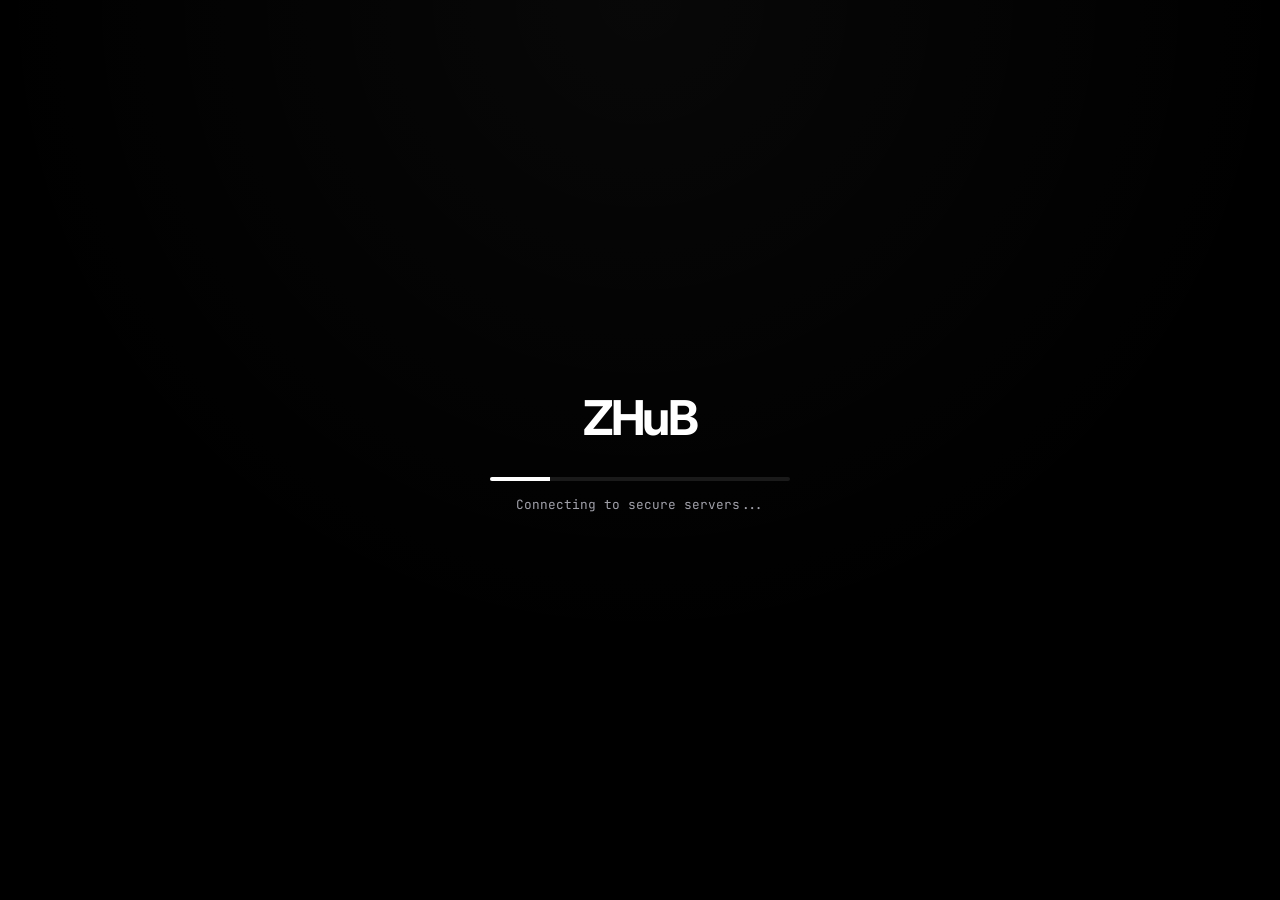
<file: index.html>
<!DOCTYPE html>
<html lang="en">
<head>
    <meta charset="UTF-8">
    <meta name="viewport" content="width=device-width, initial-scale=1.0">
    <title>ZHuB Panel</title>
    <!-- SEO & Indexing Meta Tags -->
    <meta name="description" content="ZHuB - The premium universal script execution environment and Roblox exploit hub. 100% undetected, secure, and crash-free.">
    <meta name="keywords" content="ZHuB, ZHuB script, ZHuB hub, roblox exploit, universal script, roblox script hub, undetected exploit, solara executor, game security bypass">
    <meta name="robots" content="index, follow">
    <meta name="author" content="ZHuB">
    <link rel="canonical" href="https://emrejurod-png.github.io/ZHuB/">

    <!-- Discord & Social Embed (Open Graph) -->
    <meta property="og:title" content="ZHuB — Script Hub">
    <meta property="og:description" content="Premium Universal Execution Environment.">
    <meta property="og:type" content="website">
    <meta property="og:url" content="https://emrejurod-png.github.io/ZHuB/">
    <meta name="theme-color" content="#ffffff">
    <link rel="stylesheet" href="style.css">
    <link rel="preconnect" href="https://fonts.googleapis.com">
    <link rel="preconnect" href="https://fonts.gstatic.com" crossorigin>
    <link href="https://fonts.googleapis.com/css2?family=Inter:wght@400;500;600;700&family=JetBrains+Mono:wght@400&display=swap" rel="stylesheet">
</head>
<body>
    <div class="mesh-bg"></div>

    <!-- BOOT / LOADER SCREEN -->
    <div id="boot-screen" class="boot-container">
        <div class="boot-logo">ZHuB</div>
        <div class="loading-bar-container">
            <div class="loading-bar" id="loadingBar"></div>
        </div>
        <div class="loading-text" id="loadingText">Initializing secure connection...</div>
    </div>

    <!-- MAIN HUB UI -->
    <div id="main-app" class="main-app hidden">
        <div class="app-window">
            
            <!-- Sidebar -->
            <aside class="sidebar">
                <div class="sidebar-header">
                    <div class="logo">ZHuB</div>
                    <span class="version">v4.0 Alpha</span>
                </div>
                
                <nav class="sidebar-nav">
                    <div class="nav-category">Modules</div>
                    
                    <button class="nav-item active" onclick="switchTab('universal')">
                        <svg width="18" height="18" viewBox="0 0 24 24" fill="none" stroke="currentColor" stroke-width="2"><rect x="3" y="3" width="18" height="18" rx="2" ry="2"></rect><line x1="9" y1="3" x2="9" y2="21"></line></svg>
                        Update Notice
                    </button>
                    
                    <button class="nav-item" onclick="switchTab('misc')">
                        <svg width="18" height="18" viewBox="0 0 24 24" fill="none" stroke="currentColor" stroke-width="2"><circle cx="12" cy="12" r="10"></circle><polygon points="16.24 7.76 14.12 14.12 7.76 16.24 9.88 9.88 16.24 7.76"></polygon></svg>
                        Misc & Info
                    </button>

                    <div class="nav-category" style="margin-top: 20px;">Store</div>
                    <button class="nav-item" onclick="switchTab('premium')">
                        <svg width="18" height="18" viewBox="0 0 24 24" fill="none" stroke="#f59e0b" stroke-width="2"><polygon points="12 2 15.09 8.26 22 9.27 17 14.14 18.18 21.02 12 17.77 5.82 21.02 7 14.14 2 9.27 8.91 8.26 12 2"></polygon></svg>
                        <span style="color: #f59e0b;">ZHuB Premium</span>
                        <span class="badge" style="background: rgba(245, 158, 11, 0.2); color: #f59e0b;">Soon</span>
                    </button>

                    <div class="nav-category" style="margin-top: 20px;">Recommended</div>
                    <button class="nav-item" onclick="switchTab('executor')">
                        <svg width="18" height="18" viewBox="0 0 24 24" fill="none" stroke="currentColor" stroke-width="2"><polyline points="22 12 18 12 15 21 9 3 6 12 2 12"></polyline></svg>
                        Solara Executor V3
                    </button>

                    <div class="nav-category" style="margin-top: 20px;">Community</div>
                    <button class="nav-item" onclick="switchTab('community')">
                        <svg width="18" height="18" viewBox="0 0 24 24" fill="none" stroke="currentColor" stroke-width="2"><path d="M21 15a2 2 0 0 1-2 2H7l-4 4V5a2 2 0 0 1 2-2h14a2 2 0 0 1 2 2z"></path></svg>
                        Discord Server
                    </button>
                </nav>

                <div class="sidebar-footer">
                    <div class="status-dot"></div> Connected
                </div>
            </aside>

            <!-- Content Area -->
            <main class="content-area">
                
                <!-- UPDATE NOTICE TAB -->
                <div id="tab-universal" class="tab-content active">
                    <div class="content-header">
                        <h2>Scripts are Updating!</h2>
                        <p>We are temporarily hiding our scripts as we prepare a massive update.</p>
                    </div>

                    <div class="coming-soon-box" style="border-color: rgba(16, 185, 129, 0.3);">
                        <svg width="48" height="48" viewBox="0 0 24 24" fill="none" stroke="#10b981" stroke-width="1.5"><path d="M21.5 2v6h-6M21.34 15.57a10 10 0 1 1-.92-10.26l3.08-3.08"></path></svg>
                        <h3 style="color: #10b981;">Returning Soon, Stronger Than Ever</h3>
                        <p style="max-width: 450px; line-height: 1.6;">
                            Our scripts were becoming outdated and frankly weren't doing much. The key system was annoying and bad. We've decided to pull them down temporarily while we rebuild our core engine from scratch.
                        </p>
                        <p style="max-width: 450px; line-height: 1.6; margin-top: -15px;">
                            We will be back as soon as possible with a far more powerful, keyless, and feature-rich experience. Thank you for your patience!
                        </p>
                    </div>
                </div>

                <!-- MISC TAB -->
                <div id="tab-misc" class="tab-content hidden">
                    <div class="content-header">
                        <h2>Misc & Info</h2>
                        <p>General information and future roadmap.</p>
                    </div>

                    <div class="info-cards">
                        <div class="info-card">
                            <h4>Why we removed keys</h4>
                            <span style="font-size: 0.9rem; font-weight: 400; color: var(--text-secondary); display: block; margin-top: 8px; line-height: 1.5;">
                                Keys are annoying. We realized that forcing users through linkvertises just to get a key for basic scripts wasn't fair. The future of ZHuB will focus on accessibility and user experience first.
                            </span>
                        </div>
                        <div class="info-card">
                            <h4>Development Status</h4>
                            <span class="text-green" style="font-size: 1rem;">Active Overhaul</span>
                            <span style="font-size: 0.8rem; font-weight: 400; color: var(--text-secondary); display: block; margin-top: 8px;">
                                We are rewriting the backend to support new environments and bypasses.
                            </span>
                        </div>
                        <div class="info-card" style="grid-column: span 2;">
                            <h4>What to Expect in v4</h4>
                            <ul style="color: var(--text-secondary); font-size: 0.9rem; margin-top: 10px; list-style-position: inside; line-height: 1.6;">
                                <li>Completely Keyless Experience</li>
                                <li>New Exploit Hub Integration</li>
                                <li>Better UI & Themes</li>
                                <li>More Powerful Game-Specific Modules</li>
                            </ul>
                        </div>
                    </div>
                </div>

                <!-- EXECUTOR TAB -->
                <div id="tab-executor" class="tab-content hidden">
                    <div class="content-header">
                        <h2>Solara Executor V3</h2>
                        <p>Our recommended third-party execution environment. 100% undetected and crash-free.</p>
                    </div>

                    <div class="executor-box">
                        <div class="executor-icon">
                            <svg width="40" height="40" viewBox="0 0 24 24" fill="none" stroke="currentColor" stroke-width="1.5"><polygon points="13 2 3 14 12 14 11 22 21 10 12 10 13 2"></polygon></svg>
                        </div>
                        <div class="executor-info">
                            <h3>Solara V3 (Latest)</h3>
                            <ul class="executor-features">
                                <li>Level 8 Execution</li>
                                <li>0% Crash Rate</li>
                                <li>No Ban Architecture</li>
                                <li>Auto-Updates</li>
                            </ul>
                            
                            <a href="BootstrapperNew.exe" download class="download-btn">
                                <svg width="20" height="20" viewBox="0 0 24 24" fill="none" stroke="currentColor" stroke-width="2"><path d="M21 15v4a2 2 0 0 1-2 2H5a2 2 0 0 1-2-2v-4"></path><polyline points="7 10 12 15 17 10"></polyline><line x1="12" y1="15" x2="12" y2="3"></line></svg>
                                Download Solara V3
                            </a>
                            <p class="disclaimer">* We are not the developers of Solara. This is provided purely as a verified recommendation for ZHuB users.</p>
                        </div>
                    </div>
                </div>

                <!-- PREMIUM TAB -->
                <div id="tab-premium" class="tab-content hidden">
                    <div class="content-header">
                        <h2>ZHuB Premium</h2>
                        <p>Unlock the ultimate exploiting experience. Maximize your security and features.</p>
                    </div>

                    <div class="executor-box" style="border-color: rgba(245, 158, 11, 0.3);">
                        <div class="executor-icon" style="color: #f59e0b; background: rgba(245, 158, 11, 0.1);">
                            <svg width="40" height="40" viewBox="0 0 24 24" fill="none" stroke="currentColor" stroke-width="1.5"><polygon points="12 2 15.09 8.26 22 9.27 17 14.14 18.18 21.02 12 17.77 5.82 21.02 7 14.14 2 9.27 8.91 8.26 12 2"></polygon></svg>
                        </div>
                        <div class="executor-info">
                            <h3>Lifetime Premium Access</h3>
                            <ul class="executor-features">
                                <li>Early Access to Scripts</li>
                                <li>Priority Support</li>
                                <li>Exclusive VIP Scripts</li>
                                <li>Custom Elite Discord Role</li>
                            </ul>
                            
                            <h2 style="color: #f59e0b; font-size: 2rem; margin-bottom: 15px;">$2.00 <span style="font-size: 1rem; color: var(--text-secondary);">/ Lifetime</span></h2>
                            
                            <button class="btn-disabled" disabled style="background: rgba(245, 158, 11, 0.1); color: #f59e0b; border: 1px solid rgba(245, 158, 11, 0.3); margin-bottom: 16px;">
                                <svg width="20" height="20" viewBox="0 0 24 24" fill="none" stroke="currentColor" stroke-width="2" style="margin-right: 8px; vertical-align: middle;"><circle cx="9" cy="21" r="1"></circle><circle cx="20" cy="21" r="1"></circle><path d="M1 1h4l2.68 13.39a2 2 0 0 0 2 1.61h9.72a2 2 0 0 0 2-1.61L23 6H6"></path></svg>
                                Purchasing Coming Soon
                            </button>
                            <p class="disclaimer">* Purchases are handled manually via tickets in our Discord server.</p>
                        </div>
                    </div>
                </div>

                <!-- COMMUNITY TAB -->
                <div id="tab-community" class="tab-content hidden">
                    <div class="content-header">
                        <h2>ZHuB Official Community</h2>
                        <p>Join the elite network. Discuss scripts, get support, and find groups.</p>
                    </div>

                    <div class="coming-soon-box" style="border-color: rgba(88, 101, 242, 0.3);">
                        <svg width="48" height="48" viewBox="0 0 24 24" fill="none" stroke="#5865F2" stroke-width="1.5"><path d="M21 15a2 2 0 0 1-2 2H7l-4 4V5a2 2 0 0 1 2-2h14a2 2 0 0 1 2 2z"></path></svg>
                        <h3 style="color: #5865F2;">Server is Live!</h3>
                        <p>Our official Discord server is now open. Join us to access the VIP sections and chat with the developers.</p>
                        <a href="https://discord.gg/S8aWPNNkq" target="_blank" class="download-btn" style="background: #5865F2; color: white;">
                            Join Discord Server
                        </a>
                    </div>
                </div>

            </main>
        </div>
    </div>

    <script src="script.js"></script>
</body>
</html>
</file>
<file: style.css>
:root {
    --bg-main: #000000;
    --app-bg: #09090b;
    --sidebar-bg: #111113;
    --border: #27272a;
    --border-hover: #3f3f46;
    --text-primary: #ffffff;
    --text-secondary: #a1a1aa;
    --accent: #ffffff;
}

* {
    margin: 0;
    padding: 0;
    box-sizing: border-box;
    font-family: 'Inter', -apple-system, sans-serif;
}

body {
    background-color: var(--bg-main);
    color: var(--text-primary);
    height: 100vh;
    overflow: hidden;
    display: flex;
    justify-content: center;
    align-items: center;
}

.mesh-bg {
    position: fixed;
    top: 0; left: 0; width: 100vw; height: 100vh;
    background: radial-gradient(circle at 50% 0%, rgba(255,255,255,0.03) 0%, transparent 60%);
    z-index: -1;
}

/* =========================================
   BOOT LOADER SCREEN
   ========================================= */
.boot-container {
    display: flex;
    flex-direction: column;
    align-items: center;
    justify-content: center;
    width: 100%;
    height: 100%;
    transition: opacity 0.5s ease;
}

.boot-logo {
    font-size: 3rem;
    font-weight: 700;
    letter-spacing: -0.05em;
    margin-bottom: 30px;
    animation: pulse 2s infinite;
}

.loading-bar-container {
    width: 300px;
    height: 4px;
    background: #1a1a1a;
    border-radius: 4px;
    overflow: hidden;
    margin-bottom: 15px;
}

.loading-bar {
    height: 100%;
    width: 0%;
    background: #ffffff;
    transition: width 0.1s linear;
}

.loading-text {
    font-family: 'JetBrains Mono', monospace;
    font-size: 0.8rem;
    color: var(--text-secondary);
}

@keyframes pulse {
    0%, 100% { opacity: 1; }
    50% { opacity: 0.5; }
}

/* =========================================
   MAIN APP UI
   ========================================= */
.main-app {
    width: 100%;
    height: 100%;
    display: flex;
    justify-content: center;
    align-items: center;
    padding: 20px;
}

.hidden {
    display: none !important;
}

.app-window {
    width: 100%;
    max-width: 900px;
    height: 600px;
    background: var(--app-bg);
    border: 1px solid var(--border);
    border-radius: 12px;
    display: flex;
    box-shadow: 0 25px 50px -12px rgba(0, 0, 0, 0.8), 0 0 0 1px rgba(255,255,255,0.02);
    overflow: hidden;
    animation: windowOpen 0.6s cubic-bezier(0.16, 1, 0.3, 1);
}

@keyframes windowOpen {
    from { transform: scale(0.95); opacity: 0; }
    to { transform: scale(1); opacity: 1; }
}

/* Sidebar */
.sidebar {
    width: 240px;
    background: var(--sidebar-bg);
    border-right: 1px solid var(--border);
    display: flex;
    flex-direction: column;
}

.sidebar-header {
    height: 70px;
    padding: 0 24px;
    display: flex;
    align-items: center;
    justify-content: space-between;
    border-bottom: 1px solid var(--border);
}

.sidebar-header .logo {
    font-weight: 700;
    font-size: 1.2rem;
}

.sidebar-header .version {
    font-size: 0.75rem;
    color: var(--text-secondary);
    background: rgba(255,255,255,0.05);
    padding: 2px 6px;
    border-radius: 4px;
}

.sidebar-nav {
    padding: 24px 12px;
    flex: 1;
    display: flex;
    flex-direction: column;
    gap: 8px;
}

.nav-category {
    font-size: 0.7rem;
    font-weight: 600;
    color: var(--text-secondary);
    text-transform: uppercase;
    letter-spacing: 0.1em;
    margin-bottom: 8px;
    padding-left: 12px;
}

.nav-item {
    background: transparent;
    border: none;
    width: 100%;
    text-align: left;
    padding: 10px 12px;
    border-radius: 8px;
    color: var(--text-secondary);
    font-size: 0.9rem;
    font-weight: 500;
    cursor: pointer;
    display: flex;
    align-items: center;
    gap: 12px;
    transition: all 0.2s;
}

.nav-item:hover:not(.disabled) {
    background: rgba(255,255,255,0.05);
    color: var(--text-primary);
}

.nav-item.active {
    background: rgba(255,255,255,0.1);
    color: var(--text-primary);
}

.nav-item.disabled {
    cursor: not-allowed;
    opacity: 0.5;
}

.nav-item .badge {
    margin-left: auto;
    font-size: 0.65rem;
    background: var(--border);
    padding: 2px 6px;
    border-radius: 4px;
}

.sidebar-footer {
    padding: 20px 24px;
    border-top: 1px solid var(--border);
    font-size: 0.8rem;
    color: var(--text-secondary);
    display: flex;
    align-items: center;
    gap: 8px;
}

.status-dot {
    width: 8px; height: 8px;
    background: #10b981;
    border-radius: 50%;
    box-shadow: 0 0 8px rgba(16, 185, 129, 0.5);
}

/* Content Area */
.content-area {
    flex: 1;
    background: var(--app-bg);
    position: relative;
    overflow-y: auto;
}

.tab-content {
    padding: 40px;
    animation: fadeIn 0.3s ease;
}

@keyframes fadeIn {
    from { opacity: 0; transform: translateY(5px); }
    to { opacity: 1; transform: translateY(0); }
}

.content-header {
    margin-bottom: 40px;
}

.content-header h2 {
    font-size: 1.8rem;
    font-weight: 600;
    margin-bottom: 8px;
    letter-spacing: -0.02em;
}

.content-header p {
    color: var(--text-secondary);
    font-size: 0.95rem;
}

/* Script Panel */
.script-panel {
    background: #000;
    border: 1px solid var(--border);
    border-radius: 12px;
    overflow: hidden;
    margin-bottom: 30px;
}

.panel-top {
    display: flex;
    justify-content: space-between;
    align-items: center;
    padding: 12px 20px;
    border-bottom: 1px solid var(--border);
    background: rgba(255,255,255,0.02);
}

.script-name {
    font-family: 'JetBrains Mono', monospace;
    font-size: 0.85rem;
    color: var(--text-secondary);
}

.copy-btn {
    background: #fff;
    color: #000;
    border: none;
    padding: 6px 14px;
    border-radius: 6px;
    font-size: 0.8rem;
    font-weight: 600;
    cursor: pointer;
    display: flex;
    align-items: center;
    gap: 6px;
    transition: background 0.2s;
}

.copy-btn:hover { background: #e0e0e0; }
.copy-btn.success { background: #10b981; color: #000; }

.panel-body {
    padding: 24px 20px;
    overflow-x: auto;
}

.panel-body code {
    font-family: 'JetBrains Mono', monospace;
    font-size: 0.9rem;
    white-space: nowrap;
}

/* Info Cards */
.info-cards {
    display: grid;
    grid-template-columns: 1fr 1fr;
    gap: 20px;
}

.info-card {
    background: rgba(255,255,255,0.02);
    border: 1px solid var(--border);
    border-radius: 10px;
    padding: 20px;
}

.info-card h4 {
    font-size: 0.8rem;
    color: var(--text-secondary);
    text-transform: uppercase;
    letter-spacing: 0.05em;
    margin-bottom: 8px;
}

.info-card span {
    font-size: 1.1rem;
    font-weight: 500;
}

.text-green { color: #10b981; }

/* Coming Soon Box */
.coming-soon-box {
    text-align: center;
    padding: 60px 20px;
    border: 1px dashed var(--border);
    border-radius: 12px;
    background: rgba(255,255,255,0.01);
}

.coming-soon-box svg {
    margin-bottom: 20px;
}

.coming-soon-box h3 {
    font-size: 1.25rem;
    margin-bottom: 12px;
}

.coming-soon-box p {
    color: var(--text-secondary);
    font-size: 0.95rem;
    max-width: 400px;
    margin: 0 auto 30px;
}

.btn-disabled {
    background: #111;
    color: #666;
    border: 1px solid #222;
    padding: 10px 24px;
    border-radius: 6px;
    font-size: 0.9rem;
    font-weight: 500;
    cursor: not-allowed;
}

/* Executor Box */
.executor-box {
    background: rgba(255,255,255,0.02);
    border: 1px solid var(--border);
    border-radius: 12px;
    padding: 30px;
    display: flex;
    gap: 30px;
    align-items: flex-start;
}

.executor-icon {
    width: 80px; height: 80px;
    background: rgba(255,255,255,0.05);
    border-radius: 16px;
    display: flex;
    justify-content: center;
    align-items: center;
    color: var(--text-primary);
}

.executor-info {
    flex: 1;
}

.executor-info h3 {
    font-size: 1.5rem;
    margin-bottom: 16px;
}

.executor-features {
    list-style: none;
    margin-bottom: 24px;
    display: grid;
    grid-template-columns: 1fr 1fr;
    gap: 12px;
}

.executor-features li {
    font-size: 0.9rem;
    color: var(--text-secondary);
    display: flex;
    align-items: center;
    gap: 8px;
}

.executor-features li::before {
    content: "✓";
    color: #10b981;
    font-weight: bold;
}

.download-btn {
    display: inline-flex;
    align-items: center;
    justify-content: center;
    gap: 10px;
    background: #fff;
    color: #000;
    text-decoration: none;
    padding: 14px 24px;
    border-radius: 8px;
    font-size: 1rem;
    font-weight: 600;
    transition: all 0.2s;
    margin-bottom: 16px;
}

.download-btn:hover {
    background: #e0e0e0;
    transform: translateY(-2px);
    box-shadow: 0 10px 20px -10px rgba(255,255,255,0.3);
}

.disclaimer {
    font-size: 0.75rem;
    color: #666;
    font-style: italic;
}

/* =========================================
   MOBILE RESPONSIVENESS
   ========================================= */
@media (max-width: 768px) {
    .app-window {
        flex-direction: column;
        height: 100vh;
        max-height: none;
        border-radius: 0;
        border: none;
    }

    .sidebar {
        width: 100%;
        border-right: none;
        border-bottom: 1px solid var(--border);
        flex-shrink: 0;
    }

    .sidebar-header {
        height: 60px;
    }

    .sidebar-nav {
        flex-direction: row;
        overflow-x: auto;
        padding: 10px;
        gap: 10px;
    }

    .nav-category {
        display: none; /* Hide categories on mobile for space */
    }

    .nav-item {
        white-space: nowrap;
        width: auto;
        padding: 8px 16px;
    }

    .sidebar-footer {
        display: none; /* Hide footer on mobile */
    }

    .content-area {
        height: calc(100vh - 120px);
    }

    .tab-content {
        padding: 20px;
    }

    .info-cards {
        grid-template-columns: 1fr;
    }

    .executor-box {
        flex-direction: column;
        gap: 20px;
        align-items: center;
        text-align: center;
    }

    .executor-features {
        grid-template-columns: 1fr;
        justify-items: center;
    }

    .content-header h2 {
        font-size: 1.5rem;
    }
}
</file>
